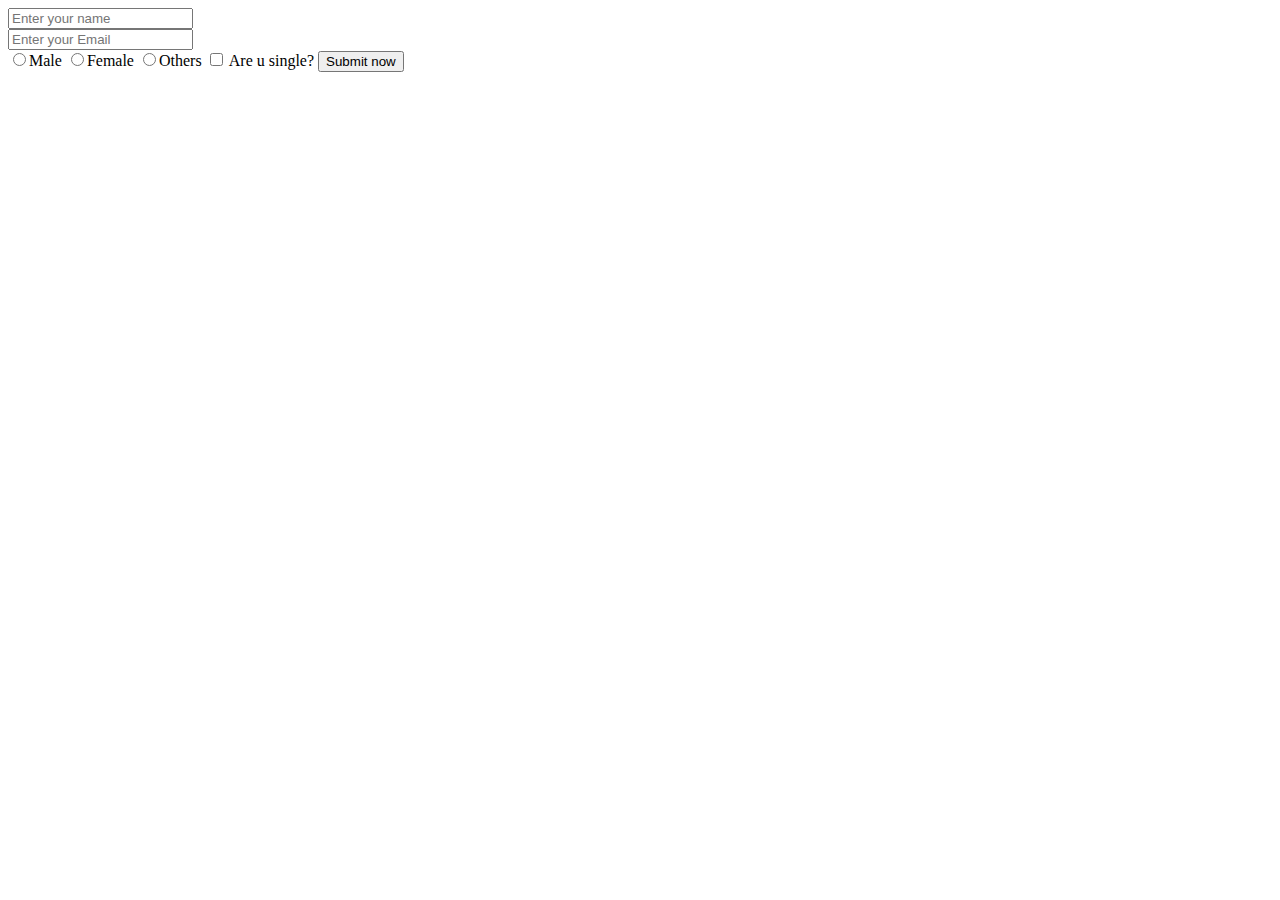
<file: HTML/index.html>
<!DOCTYPE html>
<html lang="en">

<head>
    <meta charset="UTF-8">
    <meta name="viewport" content="width=device-width, initial-scale=1.0">
    <title>We are Sheryians</title>
   
</head>

<body>
    <form action="">
        <input required type="text" placeholder="Enter your name"><br>
        <input required type="email" placeholder="Enter your Email"><br>
        <input name="gender" type="radio">Male
        <input name="gender" type="radio">Female
        <input name="gender" type="radio">Others
        <input type="checkbox" name="single" id="single">
        <label for="single">Are u single?</label>
        <input type="submit" value="Submit now">
    </form>
</body>

</html>
</file>
